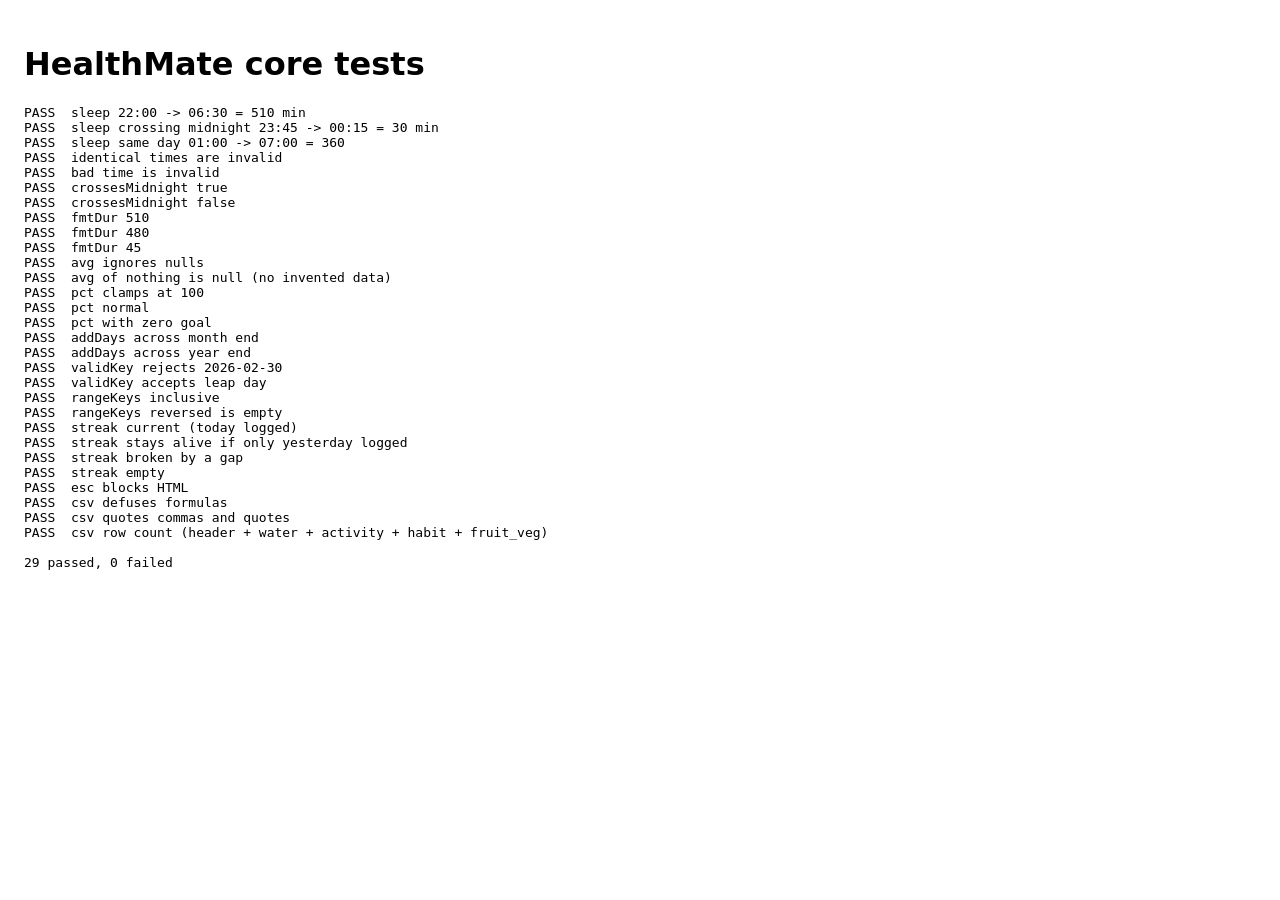
<file: tests.html>
<!DOCTYPE html><html lang="en"><head><meta charset="utf-8"><title>HealthMate tests</title></head>
<body style="font-family:system-ui;padding:1rem"><h1>HealthMate core tests</h1><script src="core.js"></script><script src="tests.js"></script></body></html>
</file>
